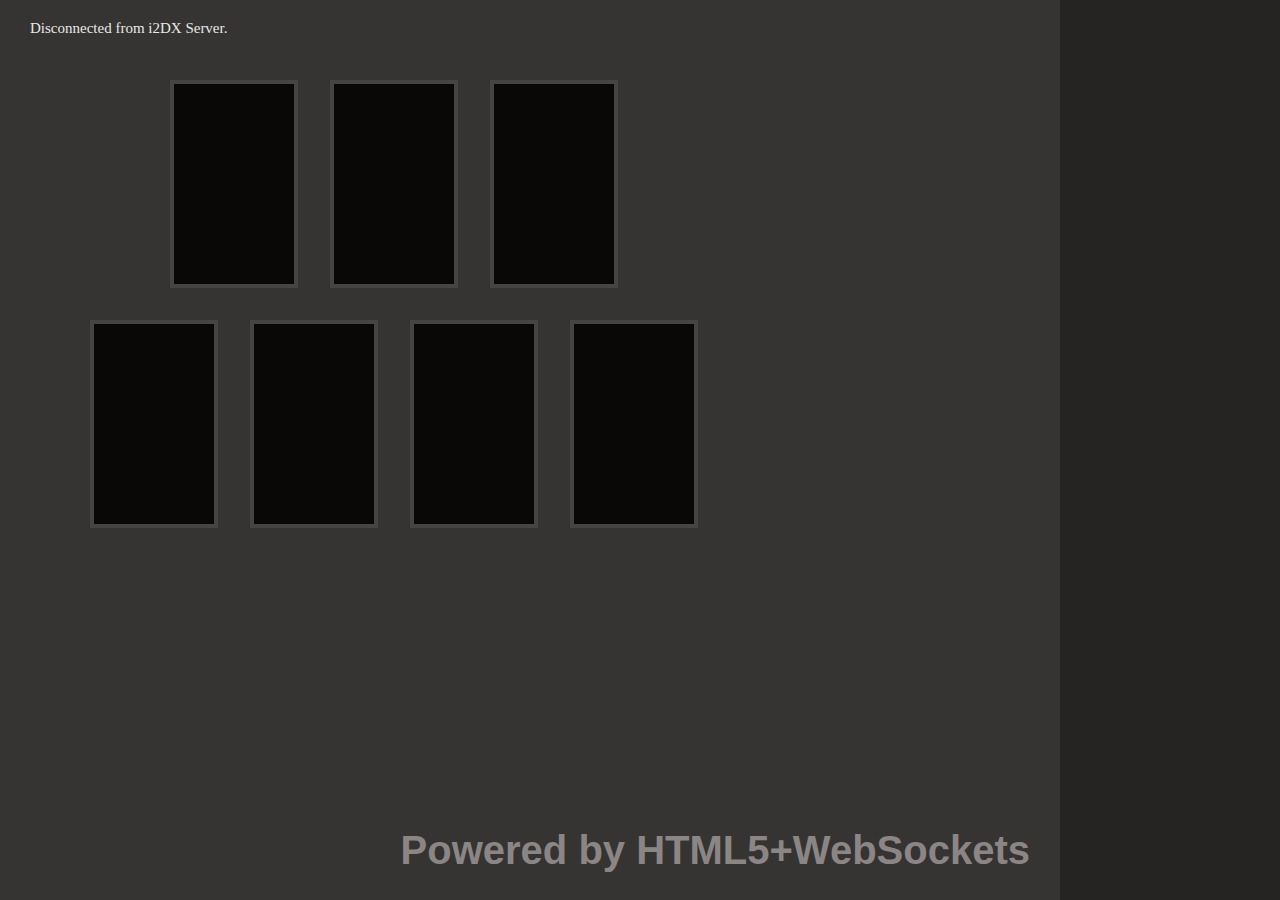
<file: client/alternate.html>
<!DOCTYPE html>
<html>
<head>
<title>i2DX IIDX Controller</title>
<meta charset="UTF-8">
<script src=client.js></script>
<link rel=stylesheet href=client.css>
<script>
window.onload = function() {

	I2DX({
		buttons: ['a', 'b', 'c', 'd', 'e', 'f', 'g'],
		buttonThreshould: 25,
		initButton: function(el, i) {
			el.style.left = (90 + 80 * i) + 'px';
			el.style.top = (320 - 240 * (i%2)) + 'px';
		},
		turntable: 'sc',
		turntableWidth: 220,
		turntablePosition: 'right',
		turntableMode: 'linear',
		turntableSensitivity: 1
	});

};
</script>
<style>
	.up, .down { width: 120px; height: 200px; }
	h1 { position: absolute; bottom: 0; right: 250px; }
	.sc { top: 0; right: 0; bottom: 0; width: 220px; }
	#status { top: 20px; left: 30px;  }
</style>
</head>
<body>

<h1>Powered by HTML5+WebSockets</h1>
<div id="a"></div>
<div id="b"></div>
<div id="c"></div>
<div id="d"></div>
<div id="e"></div>
<div id="f"></div>
<div id="g"></div>
<div id="sc"></div>
<div id="status">Connecting to i2DX Server...</div>
</file>
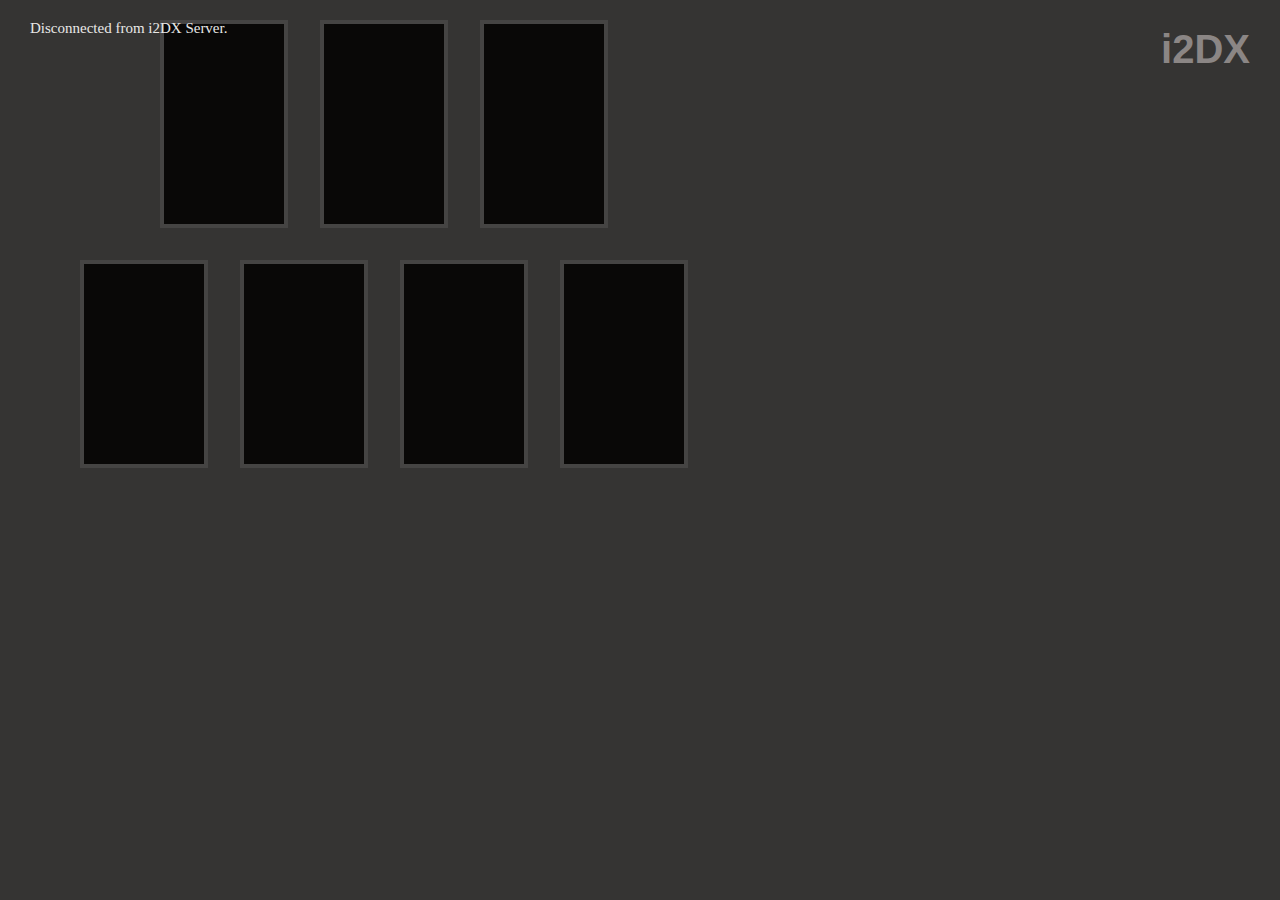
<file: client/buttons.html>
<!DOCTYPE html>
<html>
<head>
<meta name="viewport" content="width=800">
<title>i2DX IIDX Controller</title>
<meta charset="UTF-8">
<script src=client.js></script>
<link rel=stylesheet href=client.css>
<script>
window.onload = function() {

	I2DX({
		buttons: ['a', 'b', 'c', 'd', 'e', 'f', 'g'],
		buttonThreshould: 25,
		initButton: function(el, i) {
			el.style.left = (80 + 80 * i) + 'px';
			el.style.top = (260 - 240 * (i%2)) + 'px';
		}
	});

};
</script>
<style>
	.up, .down { width: 120px; height: 200px; }
	h1 { position: absolute; top: 0; right: 30px; }
	#status { top: 20px; left: 30px;  }
</style>
</head>
<body>

<h1>i2DX</h1>
<div id="a"></div>
<div id="b"></div>
<div id="c"></div>
<div id="d"></div>
<div id="e"></div>
<div id="f"></div>
<div id="g"></div>
<div id="sc"></div>
<div id="status">Connecting to i2DX Server...</div>
</file>
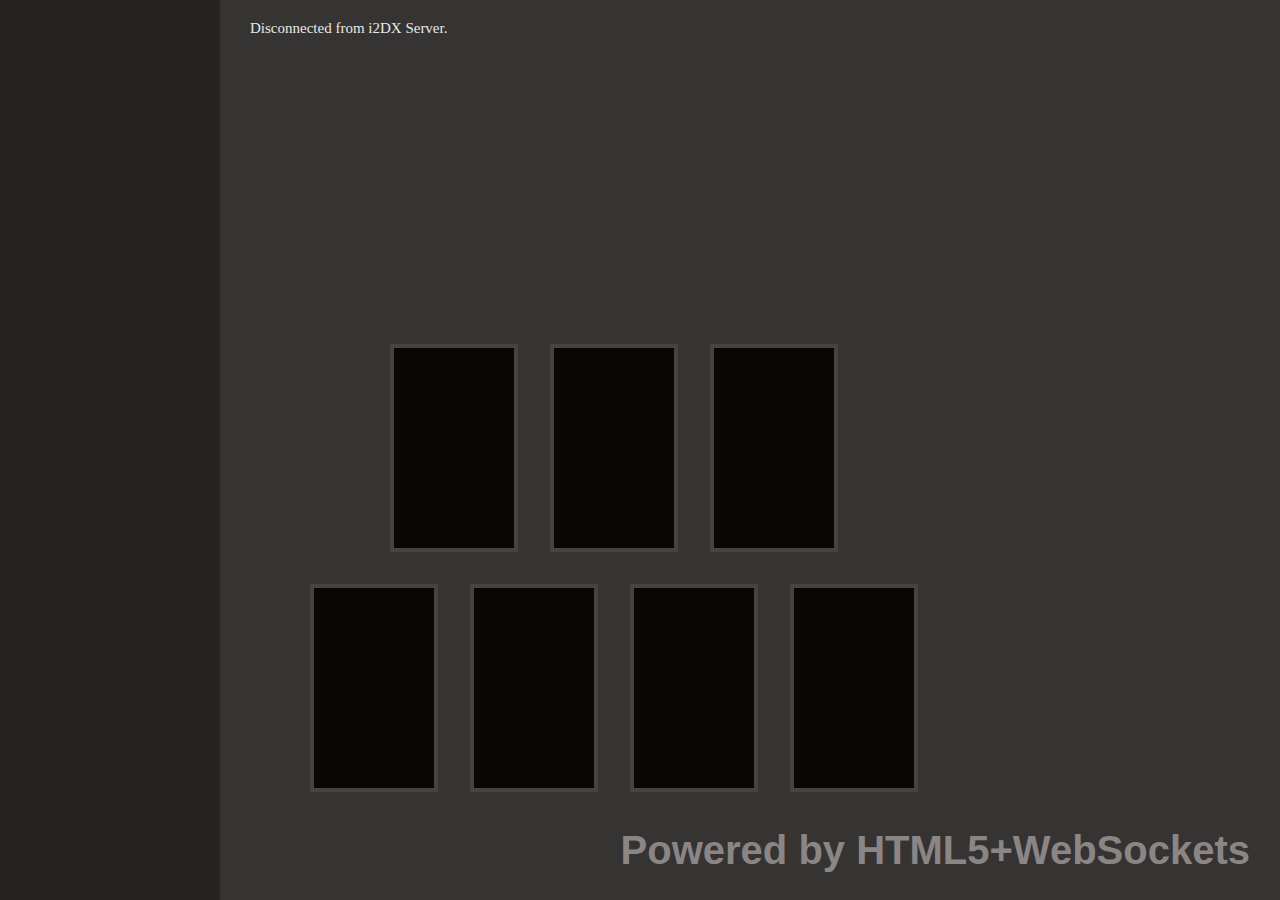
<file: client/main.html>
<!DOCTYPE html>
<html>
<head>
<title>i2DX IIDX Controller</title>
<meta charset="UTF-8">
<meta name="apple-mobile-web-app-capable" content="yes">
<script src=client.js></script>
<link rel=stylesheet href=client.css>
<script>
window.onload = function() {

	I2DX({
		buttons: ['a', 'b', 'c', 'd', 'e', 'f', 'g', 'start', 'select'],
		buttonThreshould: 25,
		initButton: function(el, i) {
			if (i >= 7) return;
			el.style.left = (310 + 80 * i) + 'px';
			el.style.bottom = (108 + 240 * (i%2)) + 'px';
		},
		turntable: 'sc',
		turntableWidth: 220,
		turntablePosition: 'left',
		turntableMode: 'angular',
		turntableSensitivity: 1
	});

};
</script>
<style>
	.up, .down { width: 120px; height: 200px; }
	h1 { position: absolute; bottom: 0; right: 30px; }
	.sc { top: 0; left: 0; bottom: 0; width: 220px; }
	#status { top: 20px; left: 250px;  }
	#extras { display: none; }
	@media (max-height: 768px) {
		#extras { display: block; }
		#extras div { top: auto; height: 60px; line-height: 60px; text-align: center; bottom: 656px; }
		#start { right: 10px; }
		#select { right: 160px; }
	}
</style>
</head>
<body>

<h1>Powered by HTML5+WebSockets</h1>
<div id="a" data-button="0"></div>
<div id="b" data-button="1"></div>
<div id="c" data-button="2"></div>
<div id="d" data-button="3"></div>
<div id="e" data-button="4"></div>
<div id="f" data-button="5"></div>
<div id="g" data-button="6"></div>
<div id="sc"></div>
<div id="extras">
	<div id="start" data-button="start">start</div>
	<div id="select" data-button="select">select</div>
</div>
<div id="status">Connecting to i2DX Server...</div>
</file>
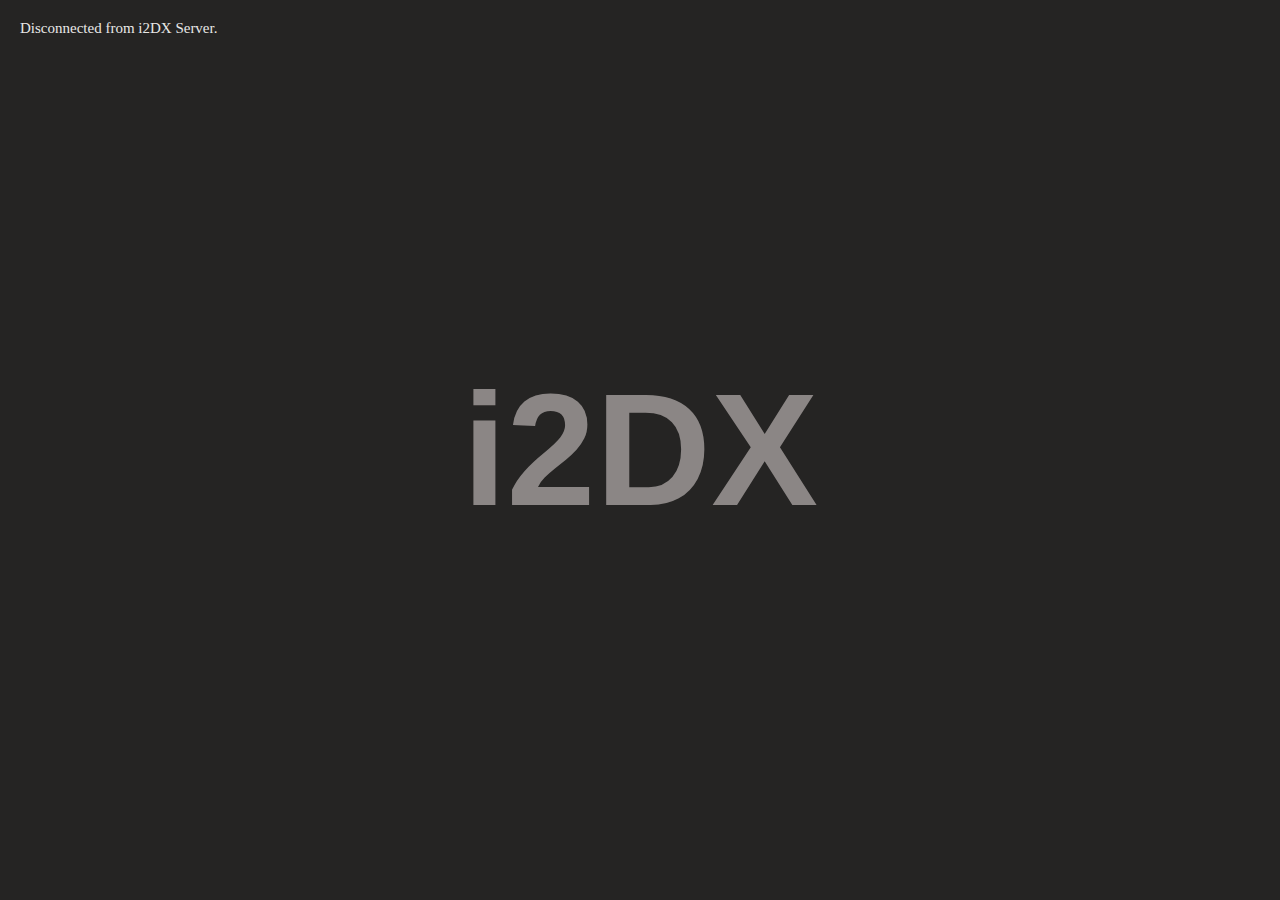
<file: client/scratch.html>
<!DOCTYPE html>
<html>
<head>
<title>i2DX Scratch</title>
<meta charset="UTF-8">
<script src=client.js></script>
<link rel=stylesheet href=client.css>
<script>
window.onload = function() {

	I2DX({
		turntable: 'sc',
		turntableWidth: 0,
		turntablePosition: 'left',
		turntableMode: screen.width >= 640 && screen.height >= 640 ? 'angular' : 'linear',
		turntableSensitivity: 1,
		turntableDisplay: 'scspin'
	});

};
</script>
<style>
	.sc { top: 0; left: 0; bottom: 0; right: 0px;  }
	#status { top: 20px; left: 20px; }
	#scspin { position: absolute; top: 50%; left: 50%; margin-top: -50px; margin-left: -200px;
		width: 400px; height: 100px; text-align: center;
		font: bold 160px/100px Helvetica; color: #8b8685;
		-webkit-transform: translateZ(0); display: none; }
	@media screen and (min-device-width: 640px) and (min-device-height: 640px) {
		#scspin { display: block; }
	}
</style>
</head>
<body>

<div id="sc"></div>
<div id="scspin">i2DX</div>
<div id="status">Connecting to i2DX Server...</div>
</file>
